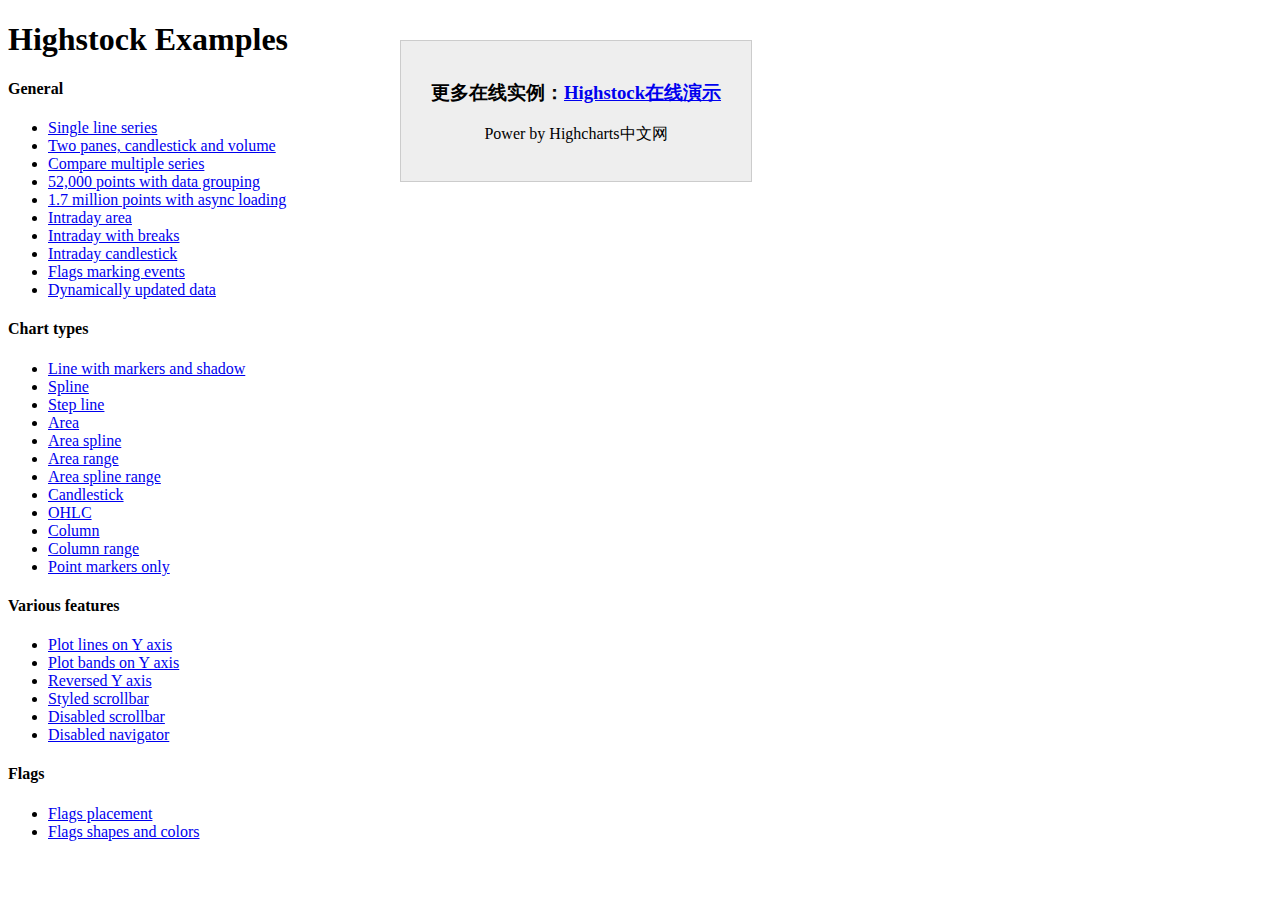
<file: CrazyMonitor_v1/statics/plugins/highstock/index.htm>
<!DOCTYPE HTML PUBLIC "-//W3C//DTD HTML 4.01//EN" "http://www.w3.org/TR/html4/strict.dtd">
<html>
	<head>
		<meta http-equiv="Content-Type" content="text/html; charset=iso-utf-8">
		<title>Highstock Examples</title>
	<style type="text/css">#more{position:fixed;top:40px;left:400px;border:1px solid #ccc;background-color:#eee;padding:20px;width:310px;text-align:center}</style></head>
	<body>
		<h1>Highstock Examples</h1>
		<h4>General</h4>
		<ul>
			<li><a href="examples/basic-line/index.htm"> Single line series</a></li>
			<li><a href="examples/candlestick-and-volume/index.htm"> Two panes, candlestick and volume</a></li>
			<li><a href="examples/compare/index.htm"> Compare multiple series</a></li>
			<li><a href="examples/data-grouping/index.htm"> 52,000 points with data grouping</a></li>
			<li><a href="examples/lazy-loading/index.htm"> 1.7 million points with async loading</a></li>
			<li><a href="examples/intraday-area/index.htm"> Intraday area</a></li>
			<li><a href="examples/intraday-breaks/index.htm"> Intraday with breaks</a></li>
			<li><a href="examples/intraday-candlestick/index.htm"> Intraday candlestick</a></li>
			<li><a href="examples/flags-general/index.htm"> Flags marking events</a></li>
			<li><a href="examples/dynamic-update/index.htm"> Dynamically updated data</a></li>
		</ul>
		<h4>Chart types</h4>
		<ul>
			<li><a href="examples/line-markers/index.htm"> Line with markers and shadow</a></li>
			<li><a href="examples/spline/index.htm"> Spline</a></li>
			<li><a href="examples/step-line/index.htm"> Step line</a></li>
			<li><a href="examples/area/index.htm"> Area</a></li>
			<li><a href="examples/areaspline/index.htm"> Area spline</a></li>
			<li><a href="examples/arearange/index.htm"> Area range</a></li>
			<li><a href="examples/areasplinerange/index.htm"> Area spline range</a></li>
			<li><a href="examples/candlestick/index.htm"> Candlestick</a></li>
			<li><a href="examples/ohlc/index.htm"> OHLC</a></li>
			<li><a href="examples/column/index.htm"> Column</a></li>
			<li><a href="examples/columnrange/index.htm"> Column range</a></li>
			<li><a href="examples/markers-only/index.htm"> Point markers only</a></li>
		</ul>
		<h4>Various features</h4>
		<ul>
			<li><a href="examples/yaxis-plotlines/index.htm"> Plot lines on Y axis</a></li>
			<li><a href="examples/yaxis-plotbands/index.htm"> Plot bands on Y axis</a></li>
			<li><a href="examples/yaxis-reversed/index.htm"> Reversed Y axis</a></li>
			<li><a href="examples/styled-scrollbar/index.htm"> Styled scrollbar</a></li>
			<li><a href="examples/scrollbar-disabled/index.htm"> Disabled scrollbar</a></li>
			<li><a href="examples/navigator-disabled/index.htm"> Disabled navigator</a></li>
		</ul>
		<h4>Flags</h4>
		<ul>
			<li><a href="examples/flags-placement/index.htm"> Flags placement</a></li>
			<li><a href="examples/flags-shapes/index.htm"> Flags shapes and colors</a></li>
		</ul>
	<div id="more"><h3>&#x66F4;&#x591A;&#x5728;&#x7EBF;&#x5B9E;&#x4F8B;&#xFF1A;<a href="http://hcharts.cn/demo/highstock.php">Highstock&#x5728;&#x7EBF;&#x6F14;&#x793A;</a></h3><p>Power by Highcharts&#x4E2D;&#x6587;&#x7F51;</p></div></body>
</html>
</file>
